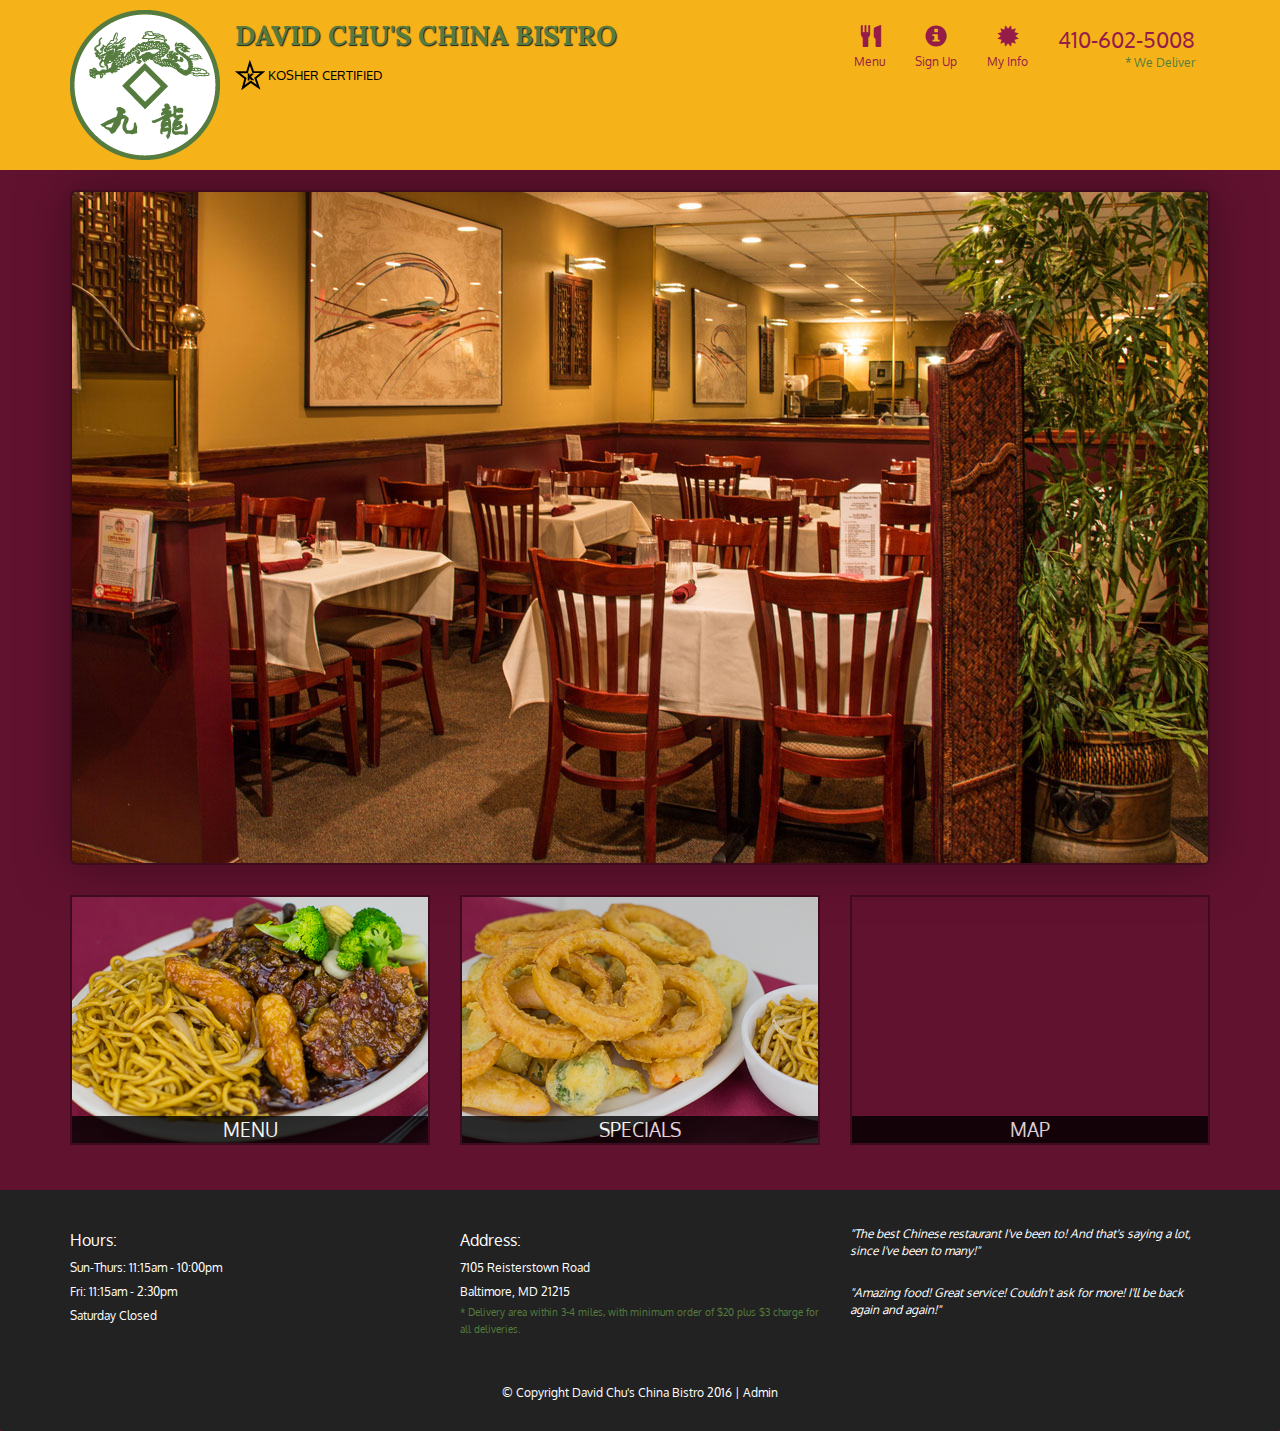
<file: index.html>
<!DOCTYPE html>
<html lang="en">
  <head>
    <meta charset="utf-8">
    <meta http-equiv="X-UA-Compatible" content="IE=edge">
    <meta name="viewport" content="width=device-width, initial-scale=1">
    <title>David Chu's China Bistro</title>
    <link href='https://fonts.googleapis.com/css?family=Oxygen:400,300,700' rel='stylesheet' type='text/css'>
    <link href='https://fonts.googleapis.com/css?family=Lora' rel='stylesheet' type='text/css'>
    <link rel="stylesheet" href="css/bootstrap.min.css">
    <link rel="stylesheet" href="css/restaurant.css">
    <link rel="stylesheet" href="css/common.css">
    <link rel="stylesheet" href="css/style.css">
  </head>
  <body ng-app="restaurant" ng-strict-di>

    <!-- Fixed position loading indicator -->
    <loading class="loading-indicator"></loading>

    <header>
      <nav id="header-nav" class="navbar navbar-default">
        <div class="container">
          <div class="navbar-header">
            <a href="index.html" class="pull-left visible-md visible-lg">
              <div id="logo-img" alt="Logo image"></div>
            </a>

            <div class="navbar-brand">
              <a href="index.html"><h1>David Chu's China Bistro</h1></a>
              <p>
              <img src="images/star-k-logo.png" alt="Kosher certification">
              <span>Kosher Certified</span>
              </p>
            </div>

            <button id="navbarToggle" type="button" class="navbar-toggle collapsed" data-toggle="collapse" data-target="#collapsable-nav" aria-expanded="false">
              <span class="sr-only">Toggle navigation</span>
              <span class="icon-bar"></span>
              <span class="icon-bar"></span>
              <span class="icon-bar"></span>
            </button>
          </div>

          <div id="collapsable-nav" class="collapse navbar-collapse">
            <ul id="nav-list" class="nav navbar-nav navbar-right">
              <li id="navHomeButton" class="visible-xs">
                <a href="index.html">
                  <span class="glyphicon glyphicon-home"></span> Home</a>
              </li>
              <li id="navMenuButton" ui-sref-active="active">
                <a ui-sref="public.menu">
                  <span class="glyphicon glyphicon-cutlery"></span><br class="hidden-xs"> Menu</a>
              </li>
              <li>
             
                    <a ui-sref="public.signup">
                  <span class="glyphicon glyphicon-info-sign"></span><br class="hidden-xs"> Sign Up</a>
              </li>
              <li>
                <a ui-sref="public.myinfo">
                  <span class="glyphicon glyphicon-certificate"></span><br class="hidden-xs"> My Info</a>
              </li>
              <li id="phone" class="hidden-xs">
                <a href="tel:410-602-5008">
                  <span>410-602-5008</span></a><div>* We Deliver</div>
              </li>
            </ul><!-- #nav-list -->
          </div><!-- .collapse .navbar-collapse -->
        </div><!-- .container -->
      </nav><!-- #header-nav -->
    </header>

    <div id="call-btn" class="visible-xs">
      <a class="btn" href="tel:410-602-5008">
        <span class="glyphicon glyphicon-earphone"></span>
        410-602-5008
      </a>
    </div>
    <div id="xs-deliver" class="text-center visible-xs">* We Deliver</div>

    <ui-view>
      <div class="text-center initial-loading">
        <h2>Loading Site...</h2>
      </div>
    </ui-view>

    <footer class="panel-footer">
      <div class="container">
        <div class="row">
          <section id="hours" class="col-sm-4">
            <span>Hours:</span><br>
            Sun-Thurs: 11:15am - 10:00pm<br>
            Fri: 11:15am - 2:30pm<br>
            Saturday Closed
            <hr class="visible-xs">
          </section>
          <section id="address" class="col-sm-4">
            <span>Address:</span><br>
            7105 Reisterstown Road<br>
            Baltimore, MD 21215
            <p>* Delivery area within 3-4 miles, with minimum order of $20 plus $3 charge for all deliveries.</p>
            <hr class="visible-xs">
          </section>
          <section id="testimonials" class="col-sm-4">
            <p>"The best Chinese restaurant I've been to! And that's saying a lot, since I've been to many!"</p>
            <p>"Amazing food! Great service! Couldn't ask for more! I'll be back again and again!"</p>
          </section>
        </div>
        <div class="text-center">
          &copy; Copyright David Chu's China Bistro 2016 |
          <a ui-sref="admin.auth">Admin</a></div>
      </div>
    </footer>

    <!-- Libs -->
    <script src="lib/jquery-2.1.4.min.js"></script>
    <script src="lib/bootstrap.min.js"></script>
    <script src="lib/angular.min.js"></script>
    <script src="lib/angular-ui-router.min.js"></script>

    <!-- Main Restaurant Module -->
    <script src="src/restaurant.module.js"></script>

    <!-- Common Module -->
    <script src="src/common/common.module.js"></script>
    <script src="src/common/loading/loading.component.js"></script>
    <script src="src/common/loading/loading.interceptor.js"></script>
    <script src="src/common/menu.service.js"></script>

    <!-- Public Module -->
    <script src="src/public/public.module.js"></script>
    <script src="src/public/public.routes.js"></script>
    <script src="src/public/menu/menu.controller.js"></script>
    <script src="src/public/menu-category/menu-category.component.js"></script>
    <script src="src/public/menu-items/menu-items.controller.js"></script>
    <script src="src/public/menu-item/menu-item.component.js"></script>
    <script src="src/public/menu-signup/menu-signup.controller.js"></script>
    <script src="src/public/public.cusvalidator.js"></script> 
    <script src="src/public/menu-myinfo/menu-myinfo.controller.js"></script>
    <!-- ADMIN SITE -->

    <!--Application files -->

  </body>

</html>
</file>
<file: css/restaurant.css>
body {
  font-size: 16px;
  color: #fff;
  background-color: #61122f;
  font-family: 'Oxygen', sans-serif;
}

.initial-loading {
  margin-top: 60px;
}

/** HEADER **/
#header-nav {
  background-color: #f6b319;
  border-radius: 0;
  border: 0;
}

#logo-img {
  background: url('../images/restaurant-logo_large.png') no-repeat;
  width: 150px;
  height: 150px;
  margin: 10px 15px 10px 0;
}

.navbar-brand {
  padding-top: 25px;
}
.navbar-brand h1 { /* Restaurant name */
  font-family: 'Lora', serif;
  color: #557c3e;
  font-size: 1.5em;
  text-transform: uppercase;
  font-weight: bold;
  text-shadow: 1px 1px 1px #222;
  margin-top: 0;
  margin-bottom: 0;
  line-height: .75;
}
.navbar-brand a:hover, .navbar-brand a:focus {
  text-decoration: none;
}
.navbar-brand p { /* Kosher cert */
  color: #000;
  text-transform: uppercase;
  font-size: .7em;
  margin-top: 15px;
}
.navbar-brand p span { /* Star-K */
  vertical-align: middle;
}

#nav-list {
  margin-top: 10px;
}
#nav-list a {
  color: #951C49;
  text-align: center;
}
#nav-list a:hover {
  background: #E7E7E7;
}
#nav-list a span {
  font-size: 1.8em;
}

#phone {
  margin-top: 5px;
}
#phone a { /* Phone number */
  text-align: right;
  padding-bottom: 0;
}
#phone div { /* We Deliver */
  color: #557c3e;
  text-align: right;
  padding-right: 15px;
}

.navbar-header button.navbar-toggle, .navbar-header .icon-bar {
  border: 1px solid #61122f;
}
.navbar-header button.navbar-toggle {
  clear: both;
  margin-top: -30px;
}
/* END HEADER */

/* FOOTER */
.panel-footer {
  margin-top: 30px;
  padding-top: 35px;
  padding-bottom: 30px;
  background-color: #222;
  border-top: 0;
}
.panel-footer div.row {
  margin-bottom: 35px;
}
#hours, #address {
  line-height: 2;
}
#hours > span, #address > span {
  font-size: 1.3em;
}
#address p {
  color: #557c3e;
  font-size: .8em;
  line-height: 1.8;
}
#testimonials {
  font-style: italic;
}
#testimonials p:nth-child(2) {
  margin-top: 25px;
}
a[ui-sref="admin.auth"] {
  color: #fff;
}
/* END FOOTER */

/********** Medium devices only **********/
@media (min-width: 992px) and (max-width: 1199px) {
  /* Header */
  #logo-img {
    background: url('../images/restaurant-logo_medium.png') no-repeat;
    width: 100px;
    height: 100px;
    margin: 5px 5px 5px 0;
  }
  /* End Header */
}


/********** Extra small devices only **********/
@media (max-width: 767px) {
  /* Header */
  .navbar-brand {
    padding-top: 10px;
    height: 80px;
  }
  .navbar-brand h1 { /* Restaurant name */
    padding-top: 10px;
    font-size: 5vw; /* 1vw = 1% of viewport width */
  }
  .navbar-brand p { /* Kosher cert */
    font-size: .6em;
    margin-top: 12px;
  }
  .navbar-brand p img { /* Star-K */
    height: 20px;
  }

  #collapsable-nav a { /* Collapsed nav menu text */
    font-size: 1.2em;
  }
  #collapsable-nav a span { /* Collapsed nav menu glyph */
    font-size: 1em;
    margin-right: 5px;
  }

  #call-btn > a {
    font-size: 1.5em;
    display: block;
    margin: 0 20px;
    padding: 10px;
    border: 2px solid #fff;
    background-color: #f6b319;
    color: #951c49;
  }
  #xs-deliver {
    margin-top: 5px;
    font-size: .7em;
    letter-spacing: .1em;
    text-transform: uppercase;
  }
  /* End Header */

  /* Footer */
  .panel-footer section {
    margin-bottom: 30px;
    text-align: center;
  }
  .panel-footer section:nth-child(3) {
    margin-bottom: 0; /* margin already exists on the whole row */
  }
  .panel-footer section hr {
    width: 50%;
  }
  /* End Footer */
}


/********** Super extra small devices Only :-) (e.g., iPhone 4) **********/
@media (max-width: 479px) {
  /* Header */
  .navbar-brand h1 { /* Restaurant name */
    padding-top: 5px;
    font-size: 6vw;
  }
  /* End Header */
}
</file>
<file: css/common.css>
.loading-indicator {
    display: block;
    width: 70px;
    position: fixed;
    left: 0;
    right: 0;
    margin: 0 auto;
    top: 40%;
    z-index: 100;
    background-color: #FFF;
}

.loading-indicator img {
    width: 70px;
    background-color: #FFF;
}

.ui-view-placeholder {
    margin-top: 60px;
}
</file>
<file: css/style.css>
body {
  font-size: 1.2em;
}
input {
  font-size: 24px;
  margin-bottom: 10px;
  color: black;
}
button {
  font-size: 24px;
  background-color:black;
}

.ng-touched.ng-valid {
  border: 2px green solid;
}

.ng-touched.ng-invalid {
  border: 2px red solid;
}

#info {
  margin-top: 20px;
}
</file>
